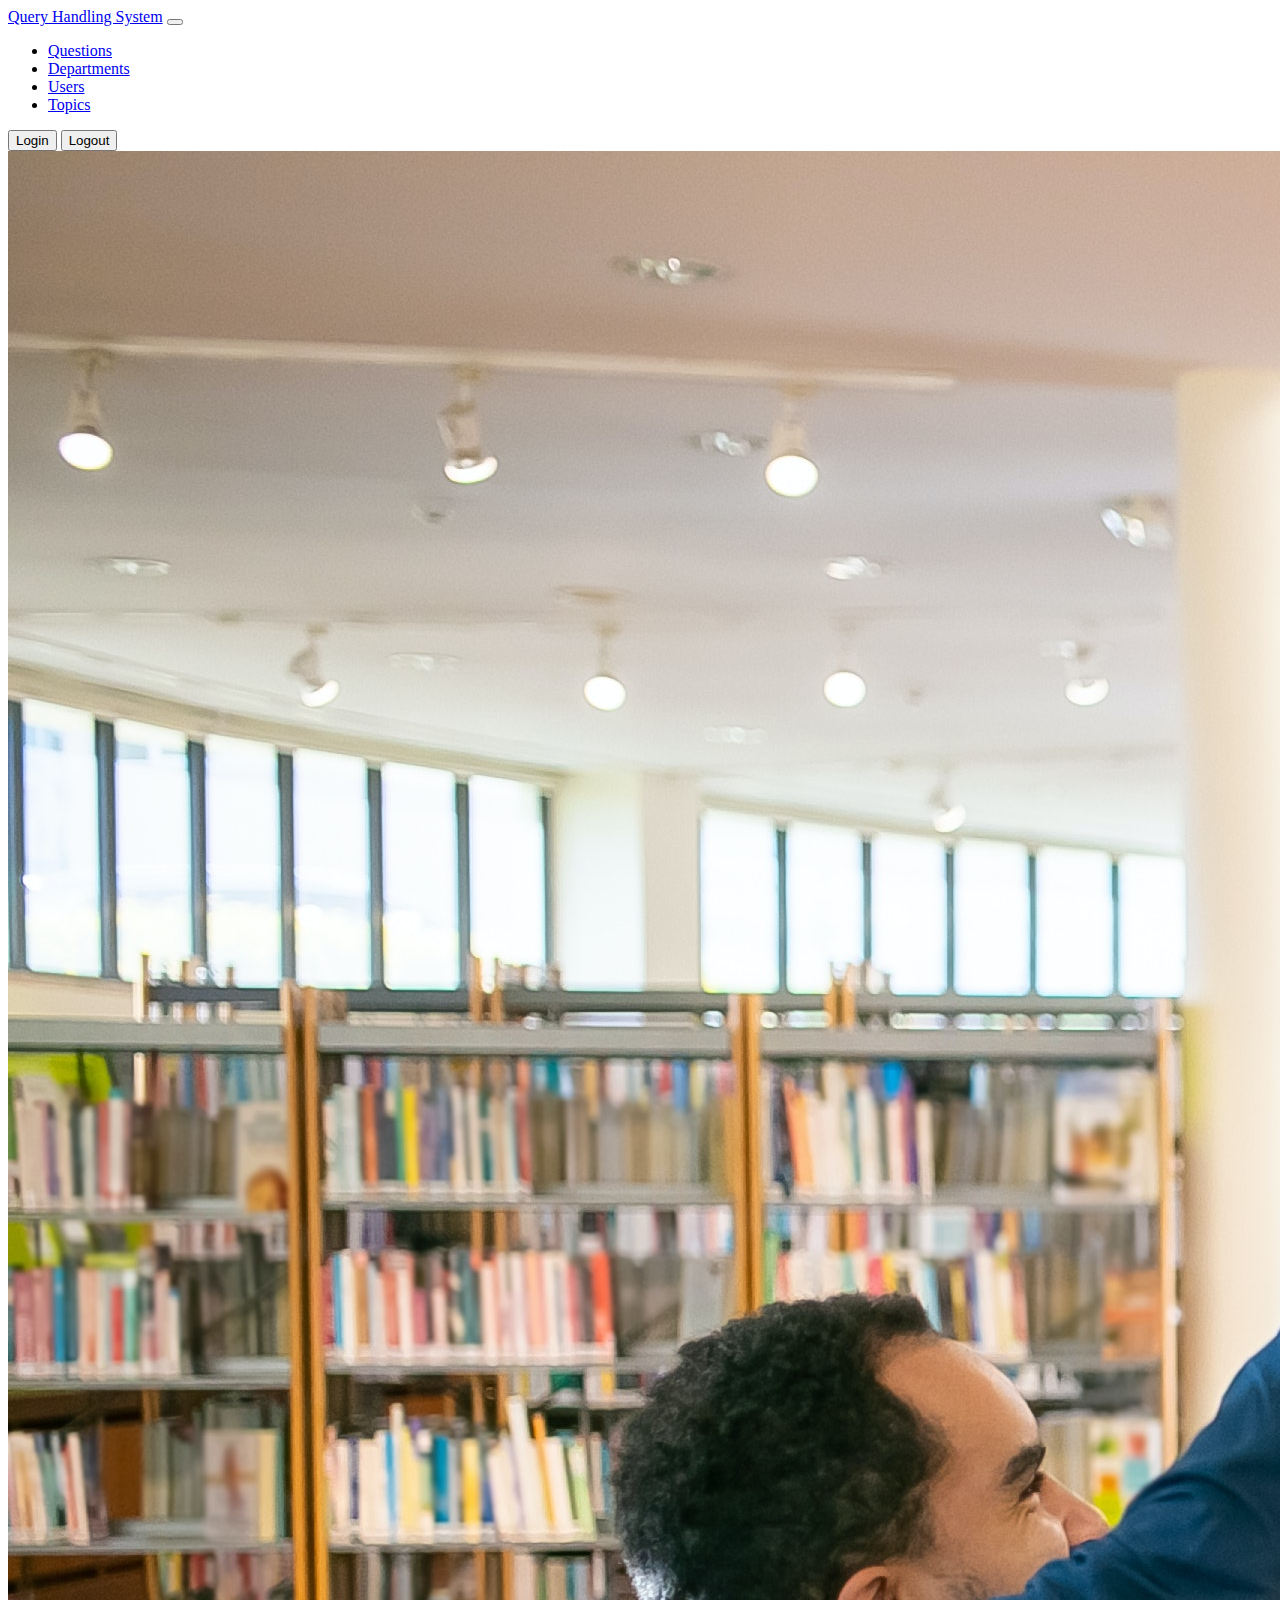
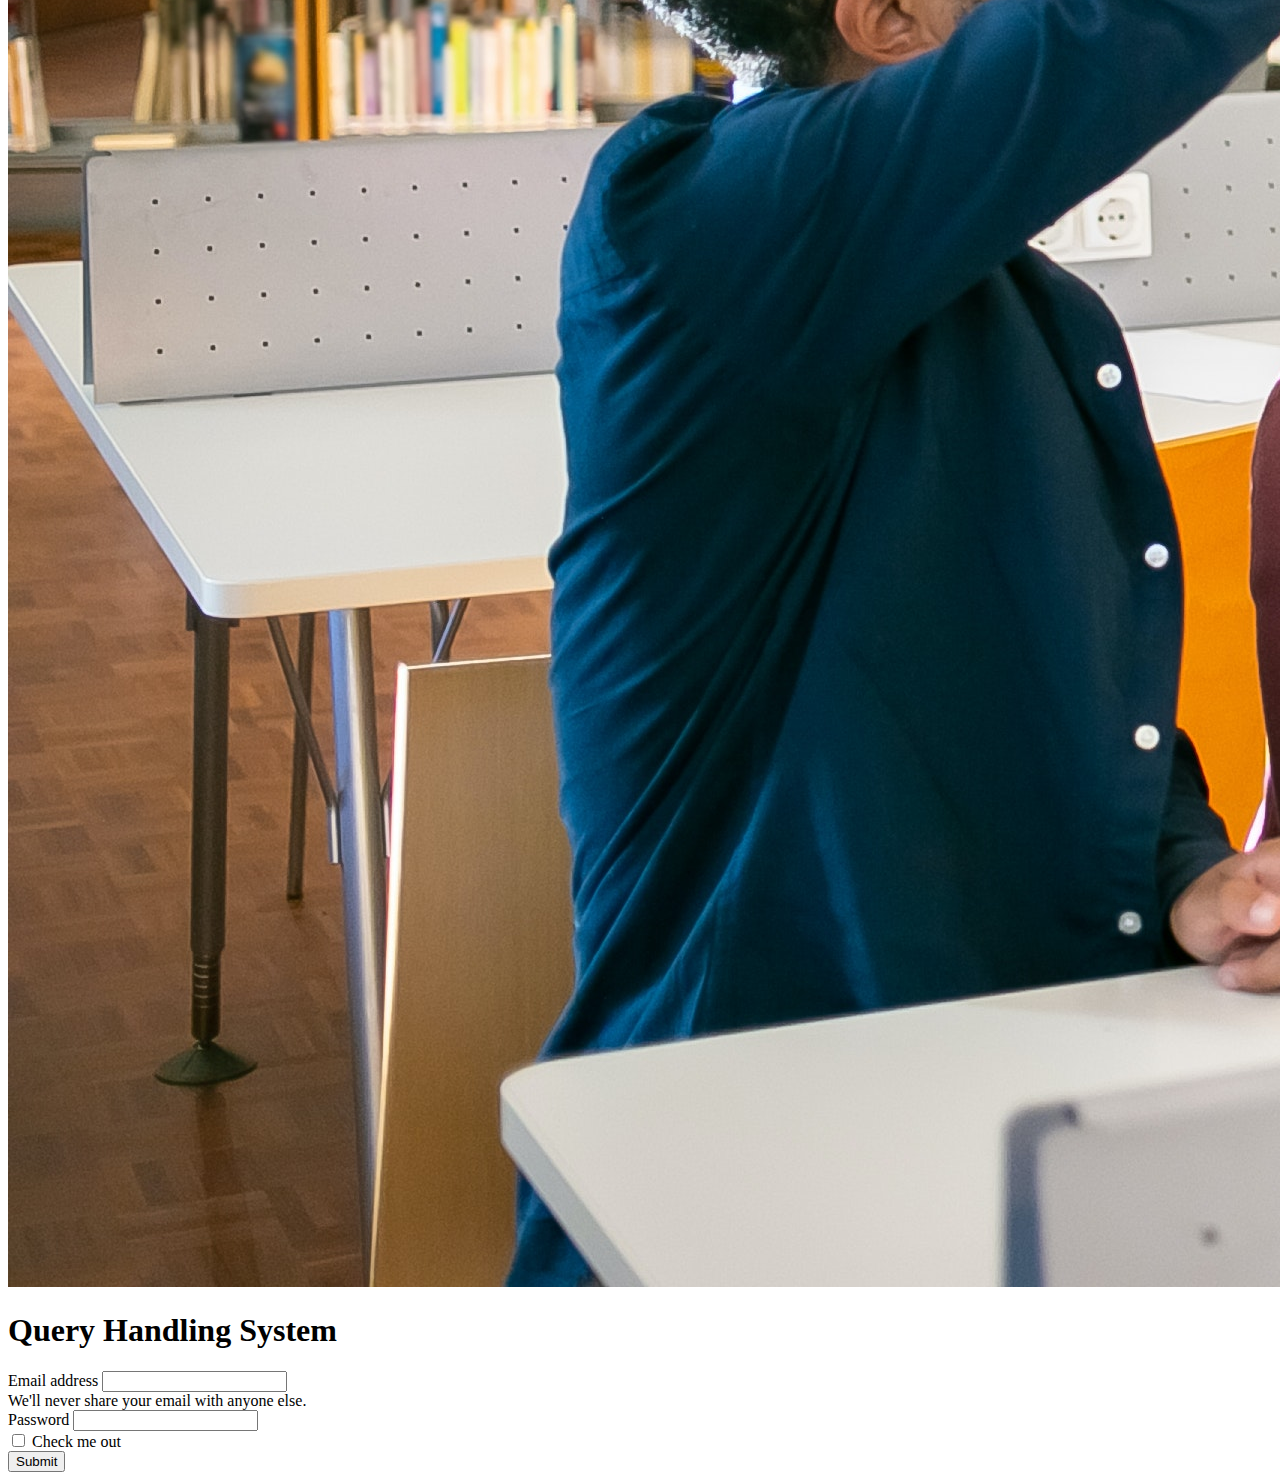
<file: index.html>
<!DOCTYPE html>
<html lang="en">
  <head>
    <meta charset="UTF-8" />
    <meta http-equiv="X-UA-Compatible" content="IE=edge" />
    <meta name="viewport" content="width=device-width, initial-scale=1.0" />
    <title>UCC Query Handling System</title>
    <link
      href="https://cdn.jsdelivr.net/npm/bootstrap@5.3.0/dist/css/bootstrap.min.css"
      rel="stylesheet"
      integrity="sha384-9ndCyUaIbzAi2FUVXJi0CjmCapSmO7SnpJef0486qhLnuZ2cdeRhO02iuK6FUUVM"
      crossorigin="anonymous"
    />
    <script
      src="https://cdn.jsdelivr.net/npm/bootstrap@5.3.0/dist/js/bootstrap.bundle.min.js"
      integrity="sha384-geWF76RCwLtnZ8qwWowPQNguL3RmwHVBC9FhGdlKrxdiJJigb/j/68SIy3Te4Bkz"
      crossorigin="anonymous"
    ></script>
  </head>
  <body>
    <nav class="navbar navbar-expand-lg bg-body-tertiary">
      <div class="container">
        <a class="navbar-brand" href="index.html">Query Handling System</a>
        <button
          class="navbar-toggler"
          type="button"
          data-bs-toggle="collapse"
          data-bs-target="#navbarSupportedContent"
          aria-controls="navbarSupportedContent"
          aria-expanded="false"
          aria-label="Toggle navigation"
        >
          <span class="navbar-toggler-icon"></span>
        </button>
        <div class="collapse navbar-collapse" id="navbarSupportedContent">
          <ul class="navbar-nav me-auto mb-2 mb-lg-0">
            <li class="nav-item">
              <a class="nav-link" href="questions.html">Questions</a>
            </li>
            <li class="nav-item">
              <a class="nav-link" href="departments.html">Departments</a>
            </li>
            <li class="nav-item">
              <a class="nav-link" href="user.html">Users</a>
            </li>
            <li class="nav-item">
              <a class="nav-link" href="topic.html">Topics</a>
            </li>
          </ul>
          <div class="d-flex">
            <button class="btn btn-outline-primary" type="submit">Login</button>
            <button class="btn btn-warning" type="submit">Logout</button>
          </div>
        </div>
      </div>
    </nav>

    <div class="container-fluid vh-100">
      <div class="row my-auto">
        <div class="col-8">
          <img src="assets/students.jpg.jpg" class="img-fluid" alt="..." />
        </div>
        <div class="col align-items-center p-5">
          <h1 class="pb-5">Query Handling System</h1>
          <form>
            <div class="mb-3">
              <label for="exampleInputEmail1" class="form-label"
                >Email address</label
              >
              <input
                type="email"
                class="form-control"
                id="exampleInputEmail1"
                aria-describedby="emailHelp"
              />
              <div id="emailHelp" class="form-text">
                We'll never share your email with anyone else.
              </div>
            </div>
            <div class="mb-3">
              <label for="exampleInputPassword1" class="form-label"
                >Password</label
              >
              <input
                type="password"
                class="form-control"
                id="exampleInputPassword1"
              />
            </div>
            <div class="mb-3 form-check">
              <input
                type="checkbox"
                class="form-check-input"
                id="exampleCheck1"
              />
              <label class="form-check-label" for="exampleCheck1"
                >Check me out</label
              >
            </div>
            <button type="submit" class="btn btn-primary">Submit</button>
          </form>
        </div>
      </div>
    </div>
  </body>
</html>
</file>
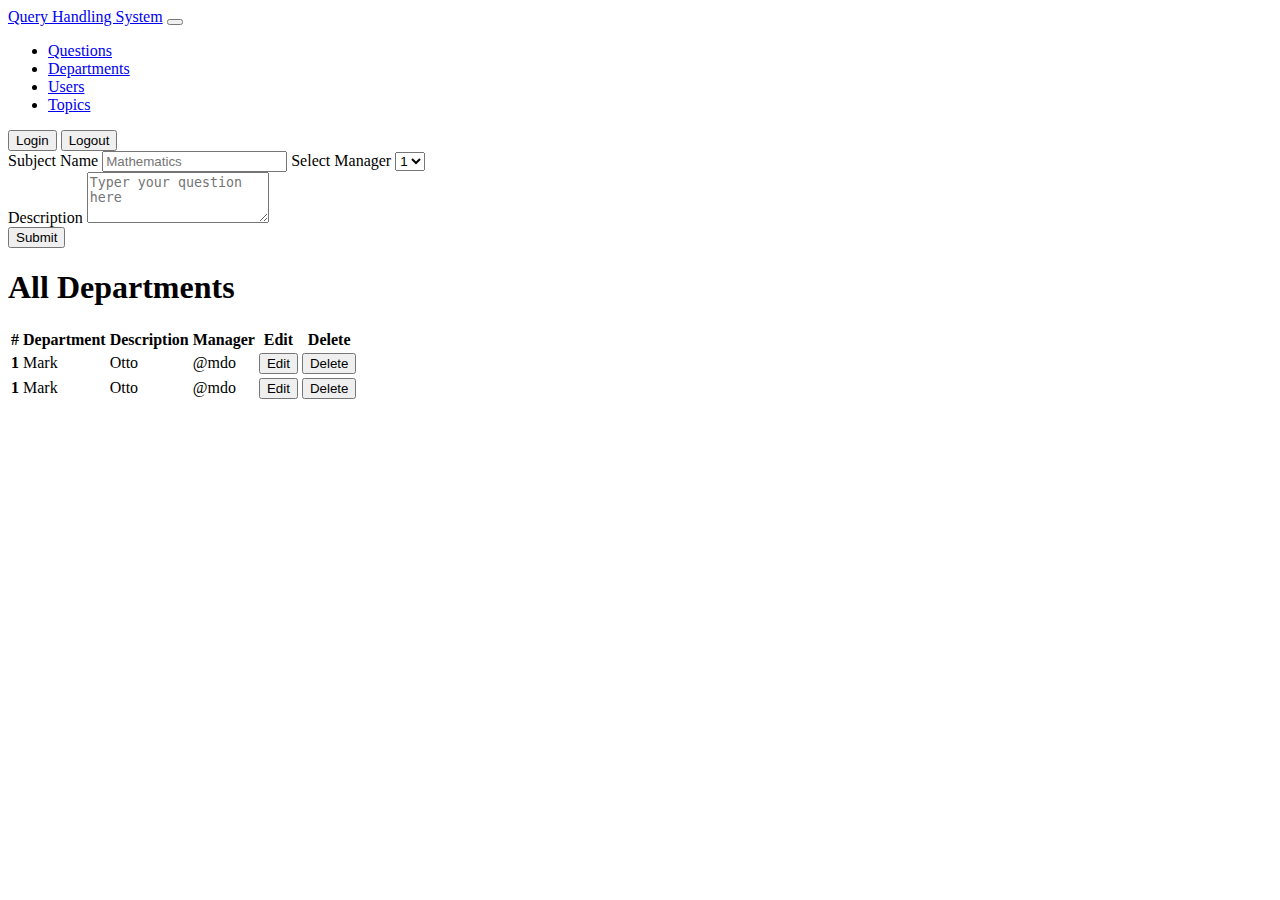
<file: departments.html>
<!DOCTYPE html>
<html lang="en">
  <head>
    <meta charset="UTF-8" />
    <meta name="viewport" content="width=device-width, initial-scale=1.0" />
    <title>Departments</title>
    <link
      href="https://cdn.jsdelivr.net/npm/bootstrap@5.3.0/dist/css/bootstrap.min.css"
      rel="stylesheet"
      integrity="sha384-9ndCyUaIbzAi2FUVXJi0CjmCapSmO7SnpJef0486qhLnuZ2cdeRhO02iuK6FUUVM"
      crossorigin="anonymous"
    />
    <script
      src="https://cdn.jsdelivr.net/npm/bootstrap@5.3.0/dist/js/bootstrap.bundle.min.js"
      integrity="sha384-geWF76RCwLtnZ8qwWowPQNguL3RmwHVBC9FhGdlKrxdiJJigb/j/68SIy3Te4Bkz"
      crossorigin="anonymous"
    ></script>
  </head>
  <body>
    <nav class="navbar navbar-expand-lg bg-body-tertiary mb-4">
      <div class="container">
        <a class="navbar-brand" href="index.html">Query Handling System</a>
        <button
          class="navbar-toggler"
          type="button"
          data-bs-toggle="collapse"
          data-bs-target="#navbarSupportedContent"
          aria-controls="navbarSupportedContent"
          aria-expanded="false"
          aria-label="Toggle navigation"
        >
          <span class="navbar-toggler-icon"></span>
        </button>
        <div class="collapse navbar-collapse" id="navbarSupportedContent">
          <ul class="navbar-nav me-auto mb-2 mb-lg-0">
            <li class="nav-item">
              <a class="nav-link" href="questions.html">Questions</a>
            </li>
            <li class="nav-item">
              <a class="nav-link" href="#">Departments</a>
            </li>
            <li class="nav-item">
              <a class="nav-link" href="user.html">Users</a>
            </li>
            <li class="nav-item">
              <a class="nav-link" href="topic.html">Topics</a>
            </li>
          </ul>
          <div class="d-flex">
            <button class="btn btn-outline-primary" type="submit">Login</button>
            <button class="btn btn-warning" type="submit">Logout</button>
          </div>
        </div>
      </div>
    </nav>
    <div class="container">
      <div class="row">
        <form action="">
          <div class="d-flex">
            <div class="col-md-6 me-2">
              <label for="exampleFormControlTextarea1" class="form-label"
                >Subject Name</label
              >
              <input
                type="text"
                class="form-control mb-3"
                id="exampleFormControlTextarea1"
                placeholder="Mathematics"
                rows="3"
              />
              <label for="exampleFormControlSelect1">Select Manager </label>
              <select class="form-control" id="exampleFormControlSelect1">
                <option>1</option>
                <option>2</option>
                <option>3</option>
                <option>4</option>
                <option>5</option>
              </select>
            </div>
            <div class="col-md-6 ms-2">
              <label for="exampleFormControlTextarea1" class="form-label"
                >Description</label
              >
              <textarea
                class="form-control"
                id="exampleFormControlTextarea1"
                placeholder="Typer your question here"
                rows="3"
              ></textarea>
            </div>
          </div>
          <div class="mb-3"></div>
          <button type="submit" class="btn btn-primary">Submit</button>
        </form>
      </div>
    </div>

    <div class="container">
      <div class="row mt-5">
        <div class="col">
          <h1>All Departments</h1>
        </div>
        <table class="table">
          <thead class="thead-dark">
            <tr>
              <th scope="col">#</th>
              <th scope="col">Department</th>
              <th scope="col">Description</th>
              <th scope="col">Manager</th>
              <th scope="col">Edit</th>
              <th scope="col">Delete</th>
            </tr>
          </thead>
          <tbody>
            <tr>
              <th scope="row">1</th>
              <td>Mark</td>
              <td>Otto</td>
              <td>@mdo</td>
              <td><button class="btn btn-warning">Edit</button></td>
              <td><button class="btn btn-danger">Delete</button></td>
            </tr>
            <tr>
              <th scope="row">1</th>
              <td>Mark</td>
              <td>Otto</td>
              <td>@mdo</td>
              <td><button class="btn btn-warning">Edit</button></td>
              <td><button class="btn btn-danger">Delete</button></td>
            </tr>
          </tbody>
        </table>
      </div>
    </div>
  </body>
</html>
</file>
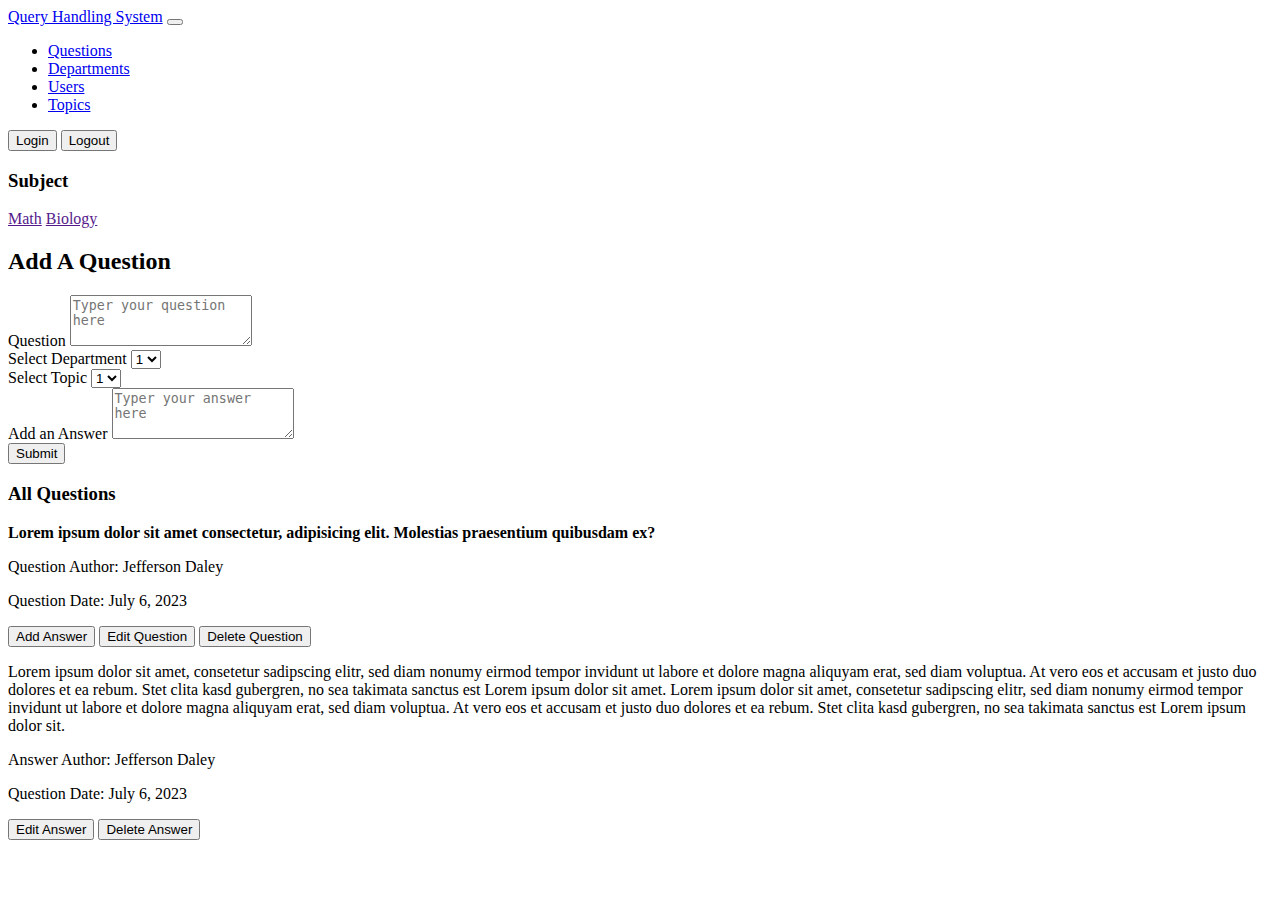
<file: questions.html>
<!DOCTYPE html>
<html lang="en">
  <head>
    <meta charset="UTF-8" />
    <meta name="viewport" content="width=device-width, initial-scale=1.0" />
    <title>Questions</title>
    <link
      href="https://cdn.jsdelivr.net/npm/bootstrap@5.3.0/dist/css/bootstrap.min.css"
      rel="stylesheet"
      integrity="sha384-9ndCyUaIbzAi2FUVXJi0CjmCapSmO7SnpJef0486qhLnuZ2cdeRhO02iuK6FUUVM"
      crossorigin="anonymous"
    />
    <script
      src="https://cdn.jsdelivr.net/npm/bootstrap@5.3.0/dist/js/bootstrap.bundle.min.js"
      integrity="sha384-geWF76RCwLtnZ8qwWowPQNguL3RmwHVBC9FhGdlKrxdiJJigb/j/68SIy3Te4Bkz"
      crossorigin="anonymous"
    ></script>
  </head>
  <body>
    <nav class="navbar navbar-expand-lg bg-body-tertiary mb-4">
      <div class="container">
        <a class="navbar-brand" href="index.html">Query Handling System</a>
        <button
          class="navbar-toggler"
          type="button"
          data-bs-toggle="collapse"
          data-bs-target="#navbarSupportedContent"
          aria-controls="navbarSupportedContent"
          aria-expanded="false"
          aria-label="Toggle navigation"
        >
          <span class="navbar-toggler-icon"></span>
        </button>
        <div class="collapse navbar-collapse" id="navbarSupportedContent">
          <ul class="navbar-nav me-auto mb-2 mb-lg-0">
            <li class="nav-item">
              <a class="nav-link" href="questions.html">Questions</a>
            </li>
            <li class="nav-item">
              <a class="nav-link" href="departments.html">Departments</a>
            </li>
            <li class="nav-item">
              <a class="nav-link" href="user.html">Users</a>
            </li>
            <li class="nav-item">
              <a class="nav-link" href="topic.html">Topics</a>
            </li>
          </ul>
          <div class="d-flex">
            <button class="btn btn-outline-primary" type="submit">Login</button>
            <button class="btn btn-warning" type="submit">Logout</button>
          </div>
        </div>
      </div>
    </nav>

    <div class="container mt-5">
      <div class="row">
        <div class="col-md-2 d-flex flex-column">
          <h3>Subject</h3>
          <a href="">Math</a>
          <a href="">Biology</a>
        </div>
        <div class="col-md-10">
          <h2>Add A Question</h2>
          <form action="">
            <div class="mb-3">
              <label for="exampleFormControlTextarea1" class="form-label"
                >Question</label
              >
              <textarea
                class="form-control"
                id="exampleFormControlTextarea1"
                placeholder="Typer your question here"
                rows="3"
              ></textarea>
            </div>
            <div class="d-flex">
              <div class="col-md-6 me-2">
                <label for="exampleFormControlSelect1">Select Department</label>
                <select class="form-control" id="exampleFormControlSelect1">
                  <option>1</option>
                  <option>2</option>
                  <option>3</option>
                  <option>4</option>
                  <option>5</option>
                </select>
              </div>
              <div class="col-md-6 ms-2">
                <label for="exampleFormControlSelect1">Select Topic</label>
                <select class="form-control" id="exampleFormControlSelect1">
                  <option>1</option>
                  <option>2</option>
                  <option>3</option>
                  <option>4</option>
                  <option>5</option>
                </select>
              </div>
            </div>
            <div class="mb-3">
              <label for="exampleFormControlTextarea1" class="form-label"
                >Add an Answer</label
              >
              <textarea
                class="form-control"
                id="exampleFormControlTextarea1"
                placeholder="Typer your answer here"
                rows="3"
              ></textarea>
            </div>
            <button type="submit" class="btn btn-primary">Submit</button>
          </form>
          <div class="row">
            <h3>All Questions</h3>
            <div class="question">
              <p>
                <strong
                  >Lorem ipsum dolor sit amet consectetur, adipisicing elit.
                  Molestias praesentium quibusdam ex?</strong
                >
              </p>
              <div class="d-flex">
                <p>Question Author: Jefferson Daley</p>
                <p class="ps-3">Question Date: July 6, 2023</p>
              </div>
              <div class="mb-3">
                <button class="btn btn-success">Add Answer</button>
                <button class="btn btn-warning">Edit Question</button>
                <button class="btn btn-danger">Delete Question</button>
              </div>
            </div>
            <div class="answers col-md-11 offset-md-1">
              <div class="answer">
                <p>
                  Lorem ipsum dolor sit amet, consetetur sadipscing elitr, sed
                  diam nonumy eirmod tempor invidunt ut labore et dolore magna
                  aliquyam erat, sed diam voluptua. At vero eos et accusam et
                  justo duo dolores et ea rebum. Stet clita kasd gubergren, no
                  sea takimata sanctus est Lorem ipsum dolor sit amet. Lorem
                  ipsum dolor sit amet, consetetur sadipscing elitr, sed diam
                  nonumy eirmod tempor invidunt ut labore et dolore magna
                  aliquyam erat, sed diam voluptua. At vero eos et accusam et
                  justo duo dolores et ea rebum. Stet clita kasd gubergren, no
                  sea takimata sanctus est Lorem ipsum dolor sit.
                </p>
                <div class="d-flex">
                  <p>Answer Author: Jefferson Daley</p>
                  <p class="ps-3">Question Date: July 6, 2023</p>
                </div>

                <div class="mb-3">
                  <button class="btn btn-warning">Edit Answer</button>
                  <button class="btn btn-danger">Delete Answer</button>
                </div>
              </div>
            </div>
          </div>
        </div>
      </div>
    </div>
  </body>
</html>
</file>
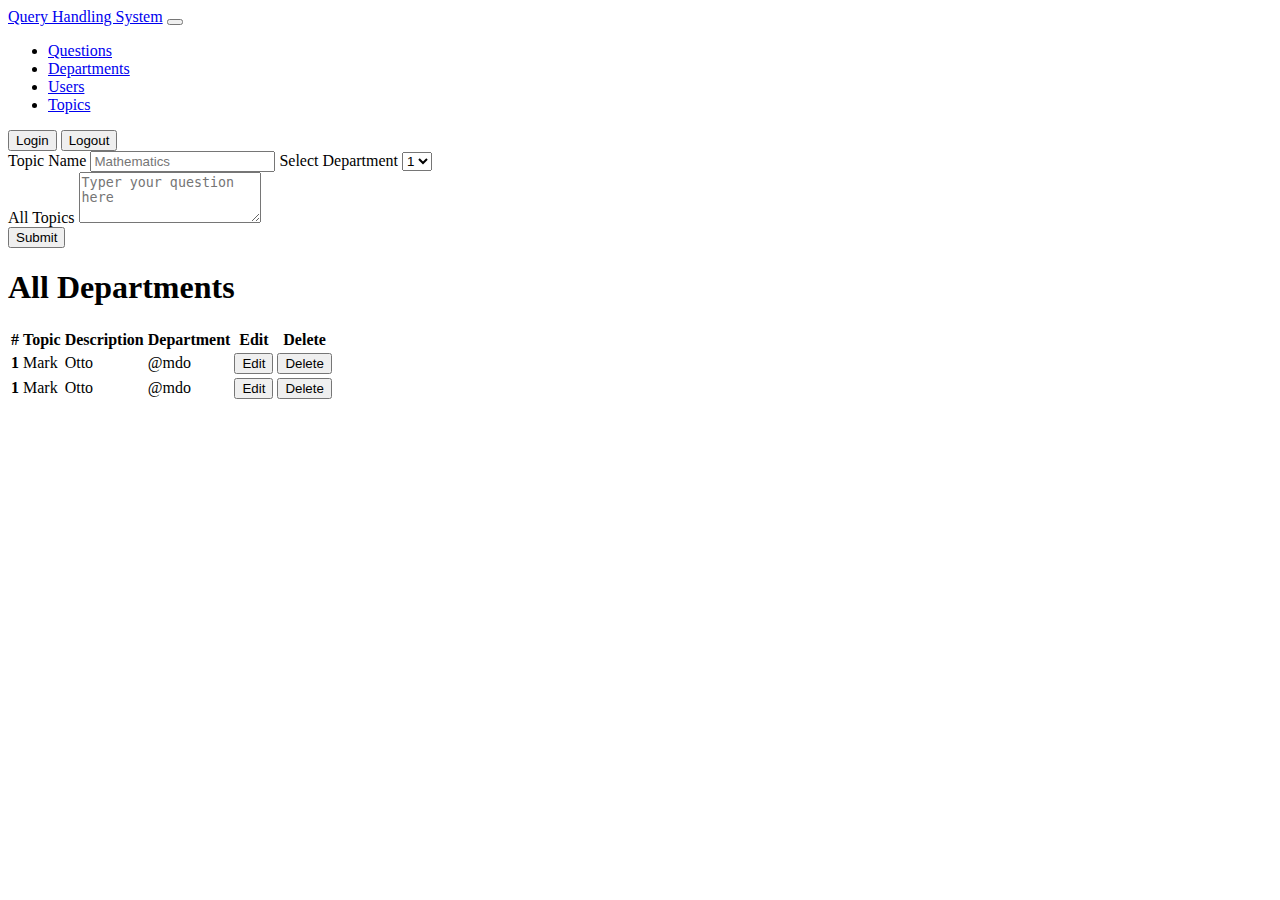
<file: topic.html>
<!DOCTYPE html>
<html lang="en">
  <head>
    <meta charset="UTF-8" />
    <meta name="viewport" content="width=device-width, initial-scale=1.0" />
    <title>Departments</title>
    <link
      href="https://cdn.jsdelivr.net/npm/bootstrap@5.3.0/dist/css/bootstrap.min.css"
      rel="stylesheet"
      integrity="sha384-9ndCyUaIbzAi2FUVXJi0CjmCapSmO7SnpJef0486qhLnuZ2cdeRhO02iuK6FUUVM"
      crossorigin="anonymous"
    />
    <script
      src="https://cdn.jsdelivr.net/npm/bootstrap@5.3.0/dist/js/bootstrap.bundle.min.js"
      integrity="sha384-geWF76RCwLtnZ8qwWowPQNguL3RmwHVBC9FhGdlKrxdiJJigb/j/68SIy3Te4Bkz"
      crossorigin="anonymous"
    ></script>
  </head>
  <body>
    <nav class="navbar navbar-expand-lg bg-body-tertiary mb-4">
      <div class="container">
        <a class="navbar-brand" href="index.html">Query Handling System</a>
        <button
          class="navbar-toggler"
          type="button"
          data-bs-toggle="collapse"
          data-bs-target="#navbarSupportedContent"
          aria-controls="navbarSupportedContent"
          aria-expanded="false"
          aria-label="Toggle navigation"
        >
          <span class="navbar-toggler-icon"></span>
        </button>
        <div class="collapse navbar-collapse" id="navbarSupportedContent">
          <ul class="navbar-nav me-auto mb-2 mb-lg-0">
            <li class="nav-item">
              <a class="nav-link" href="questions.html">Questions</a>
            </li>
            <li class="nav-item">
              <a class="nav-link" href="departments.html">Departments</a>
            </li>
            <li class="nav-item">
              <a class="nav-link" href="user.html">Users</a>
            </li>
            <li class="nav-item">
              <a class="nav-link" href="topic.html">Topics</a>
            </li>
          </ul>
          <div class="d-flex">
            <button class="btn btn-outline-primary" type="submit">Login</button>
            <button class="btn btn-warning" type="submit">Logout</button>
          </div>
        </div>
      </div>
    </nav>
    <div class="container">
      <div class="row">
        <form action="">
          <div class="d-flex">
            <div class="col-md-6 me-2">
              <label for="exampleFormControlTextarea1" class="form-label"
                >Topic Name</label
              >
              <input
                type="text"
                class="form-control mb-3"
                id="exampleFormControlTextarea1"
                placeholder="Mathematics"
                rows="3"
              />
              <label for="exampleFormControlSelect1">Select Department </label>
              <select class="form-control" id="exampleFormControlSelect1">
                <option>1</option>
                <option>2</option>
                <option>3</option>
                <option>4</option>
                <option>5</option>
              </select>
            </div>
            <div class="col-md-6 ms-2">
              <label for="exampleFormControlTextarea1" class="form-label"
                >All Topics</label
              >
              <textarea
                class="form-control"
                id="exampleFormControlTextarea1"
                placeholder="Typer your question here"
                rows="3"
              ></textarea>
            </div>
          </div>
          <div class="mb-3"></div>
          <button type="submit" class="btn btn-primary">Submit</button>
        </form>
      </div>
    </div>

    <div class="container">
      <div class="row mt-5">
        <div class="col">
          <h1>All Departments</h1>
        </div>
        <table class="table">
          <thead class="thead-dark">
            <tr>
              <th scope="col">#</th>
              <th scope="col">Topic</th>
              <th scope="col">Description</th>
              <th scope="col">Department</th>
              <th scope="col">Edit</th>
              <th scope="col">Delete</th>
            </tr>
          </thead>
          <tbody>
            <tr>
              <th scope="row">1</th>
              <td>Mark</td>
              <td>Otto</td>
              <td>@mdo</td>
              <td><button class="btn btn-warning">Edit</button></td>
              <td><button class="btn btn-danger">Delete</button></td>
            </tr>
            <tr>
              <th scope="row">1</th>
              <td>Mark</td>
              <td>Otto</td>
              <td>@mdo</td>
              <td><button class="btn btn-warning">Edit</button></td>
              <td><button class="btn btn-danger">Delete</button></td>
            </tr>
          </tbody>
        </table>
      </div>
    </div>
  </body>
</html>
</file>
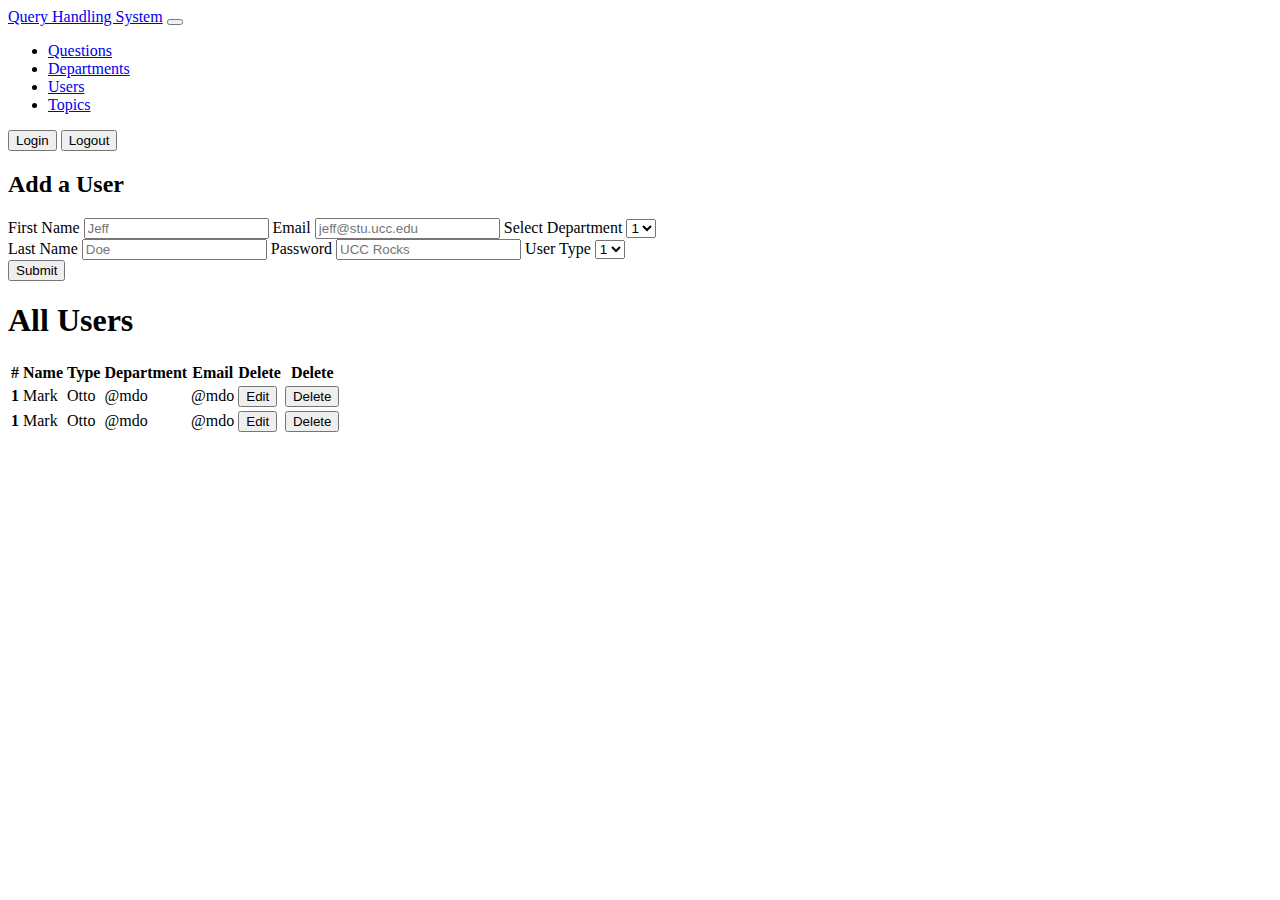
<file: user.html>
<!DOCTYPE html>
<html lang="en">
  <head>
    <meta charset="UTF-8" />
    <meta name="viewport" content="width=device-width, initial-scale=1.0" />
    <link
      href="https://cdn.jsdelivr.net/npm/bootstrap@5.3.0/dist/css/bootstrap.min.css"
      rel="stylesheet"
      integrity="sha384-9ndCyUaIbzAi2FUVXJi0CjmCapSmO7SnpJef0486qhLnuZ2cdeRhO02iuK6FUUVM"
      crossorigin="anonymous"
    />
    <script
      src="https://cdn.jsdelivr.net/npm/bootstrap@5.3.0/dist/js/bootstrap.bundle.min.js"
      integrity="sha384-geWF76RCwLtnZ8qwWowPQNguL3RmwHVBC9FhGdlKrxdiJJigb/j/68SIy3Te4Bkz"
      crossorigin="anonymous"
    ></script>
    <title>Users</title>
  </head>
  <body>
    <nav class="navbar navbar-expand-lg bg-body-tertiary mb-3">
      <div class="container">
        <a class="navbar-brand" href="index.html">Query Handling System</a>
        <button
          class="navbar-toggler"
          type="button"
          data-bs-toggle="collapse"
          data-bs-target="#navbarSupportedContent"
          aria-controls="navbarSupportedContent"
          aria-expanded="false"
          aria-label="Toggle navigation"
        >
          <span class="navbar-toggler-icon"></span>
        </button>
        <div class="collapse navbar-collapse" id="navbarSupportedContent">
          <ul class="navbar-nav me-auto mb-2 mb-lg-0">
            <li class="nav-item">
              <a class="nav-link" href="questions.html">Questions</a>
            </li>
            <li class="nav-item">
              <a class="nav-link" href="departments.html">Departments</a>
            </li>
            <li class="nav-item">
              <a class="nav-link" href="user.html">Users</a>
            </li>
            <li class="nav-item">
              <a class="nav-link" href="topic.html">Topics</a>
            </li>
          </ul>
          <div class="d-flex">
            <button class="btn btn-outline-primary" type="submit">Login</button>
            <button class="btn btn-warning" type="submit">Logout</button>
          </div>
        </div>
      </div>
    </nav>
    <div class="container">
        <h2>Add a User</h2>
        <div class="row">
    <form action="">
        <div class="d-flex">
          <div class="col-md-6 me-2">
            <label for="exampleFormControlTextarea1" class="form-label"
              >First Name</label
            >
            <input
              type="text"
              class="form-control mb-3"
              id="exampleFormControlTextarea1"
              placeholder="Jeff"

            />
            <label for="exampleFormControlTextarea1" class="form-label"
            >Email</label
          >
          <input
            type="email"
            class="form-control mb-3"
            id="exampleFormControlTextarea1"
            placeholder="jeff@stu.ucc.edu"
          />
          <label for="exampleFormControlSelect1">Select Department </label>
          <select class="form-control" id="exampleFormControlSelect1">
            <option>1</option>
            <option>2</option>
            <option>3</option>
            <option>4</option>
            <option>5</option>
          </select>
          </div>
          <div class="col-md-6 ms-2">
            <label for="exampleFormControlTextarea1" class="form-label"
            >Last Name</label
          >
          <input
            type="text"
            class="form-control mb-3"
            id="exampleFormControlTextarea1"
            placeholder="Doe"

          />
          <label for="exampleFormControlTextarea1" class="form-label"
          >Password</label>
        <input
          type="password"
          class="form-control mb-3"
          id="exampleFormControlTextarea1"
          placeholder="UCC Rocks"
        />
        <label for="exampleFormControlSelect1">User Type</label>
        <select class="form-control" id="exampleFormControlSelect1">
          <option>1</option>
          <option>2</option>
          <option>3</option>
          <option>4</option>
          <option>5</option>
        </select>   
          </div>
        </div>
        <div class="mb-3"></div>
        <button type="submit" class="btn btn-primary">Submit</button>
      </form>
      </div>
      </div>
    <div class="container">
        <div class="row mt-5">
          <div class="col">
            <h1>All Users</h1>
          </div>
          <table class="table">
            <thead class="thead-dark">
              <tr>
                <th scope="col">#</th>
                <th scope="col">Name</th>
                <th scope="col">Type</th>
                <th scope="col">Department</th>
                <th scope="col">Email</th>
                <th scope="col">Delete</th>
                <th scope="col">Delete</th>
              </tr>
            </thead>
            <tbody>
              <tr>
                <th scope="row">1</th>
                <td>Mark</td>
                <td>Otto</td>
                <td>@mdo</td>                
                <td>@mdo</td>
                <td><button class="btn btn-warning">Edit</button></td>
                <td><button class="btn btn-danger">Delete</button></td>
              </tr>
              <tr>
                <th scope="row">1</th>
                <td>Mark</td>
                <td>Otto</td>
                <td>@mdo</td>
                <td>@mdo</td>
                <td><button class="btn btn-warning">Edit</button></td>
                <td><button class="btn btn-danger">Delete</button></td>
              </tr>
            </tbody>
          </table>
        </div>
  </body>
</html>
</file>
